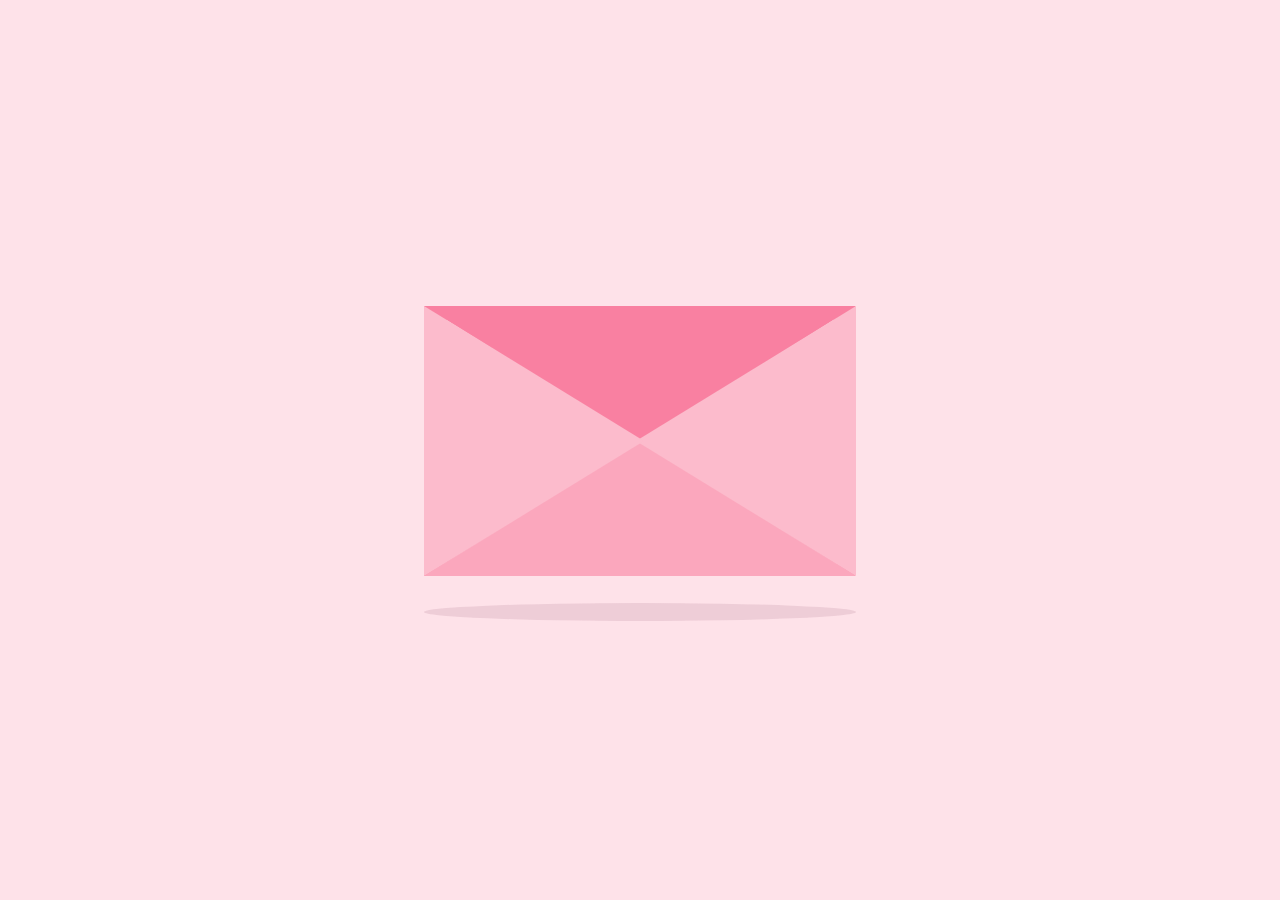
<file: valentine/index.html>
<!DOCTYPE html>
<html lang="en">
  <head>
    <meta charset="UTF-8" />
    <meta name="viewport" content="width=device-width, initial-scale=1.0" />
    <title>Valentine Day Card</title>
    <link href="style.css" rel="stylesheet" type="text/css" />
  </head>
  <body>
    <link
      href="https://fonts.googleapis.com/css?family=Solitreo"
      rel="stylesheet"
    />
    <div class="container">
      <div class="envelope"></div>
      <div class="card">
        <h1 class="message">Feliz dia das mulheres! s2<br />Para a mulher mais importante da minha vida!<br /> Love u s2 :)</h1>
        <div class="heart"></div>
      </div>
      <div class="cover"></div>
      <div class="lid"></div>
      <div class="shadow"></div>
    </div>
  </body>
</html>
</file>
<file: valentine/style.css>
* {
  margin: 0;
  padding: 0;
}
h1 {
  font-family: Solitreo;
}
body {
  height: 100vh;
  width: 100vw;
  background: #fee2e9;
  font-family: "Pangolin", cursive;
  font-size: 1vmin;
  display: flex;
  align-items: center;
  justify-content: center;
}
.container {
  position: relative;
  top: 0vmin;
}
.envelope {
  position: relative;
  background: #f980a1;
  height: 30vmin;
  width: 47.9vmin;
}
.card {
  position: absolute;
  background: white;
  height: 25vmin;
  width: 43vmin;
  display: flex;
  flex-direction: column;
  justify-content: center;
  align-items: center;
  left: 2.5vmin;
  top: 0vmin;
  animation: slide-rev 0.2s ease-out;
}
.message {
  position: absolute;
  top: 5vmin;
}
.cover {
  position: absolute;
  height: 0;
  width: 0;
  border-bottom: 15vmin solid #fba7bd;
  border-left: 24vmin solid transparent;
  border-right: 24vmin solid transparent;
  top: 15vmin;
  z-index: 3;
}
.cover::after {
  /*left triangle*/
  position: absolute;
  content: "";
  border-left: 24.5vmin solid #fcbbcc;
  border-bottom: 15vmin solid transparent;
  border-top: 15vmin solid transparent;
  top: -15vmin;
  left: -24vmin;
}
.cover::before {
  position: absolute;
  content: "";
  border-right: 24.5vmin solid #fcbbcc;
  border-bottom: 15vmin solid transparent;
  border-top: 15vmin solid transparent;
  top: -15vmin;
  left: -0.5vmin;
}
.lid {
  position: absolute;
  height: 0;
  width: 0;
  border-top: 15vmin solid #f980a1;
  border-left: 24vmin solid transparent;
  border-right: 24vmin solid transparent;
  top: 0;
  transform-origin: top;
  animation: open-rev 2s;
}
.container:hover .lid {
  animation: open 0.5s;
  animation-fill-mode: forwards;
}
.container:hover .card {
  animation: slide 0.2s;
  animation-delay: 0.5s;
  animation-fill-mode: forwards;
}
.shadow {
  position: relative;
  top: 3vmin;
  border-radius: 50%;
  opacity: 0.7;
  height: 2vmin;
  width: 48vmin;
  background: #e8c5d0;
}
.heart {
  position: relative;
  width: 5vmin;
  height: 4vmin;
  top: 7vmin;
  left: -1vmin;
}
.heart:before,
.heart:after {
  position: absolute;
  content: "";
  left: 2.5vmin;
  top: 7vim;
  width: 2.5vmin;
  height: 4vmin;
  background: #f40b4a;
  border-radius: 2.5vmin 2.5vmin 0 0;
  transform: rotate(-45deg);
  transform-origin: 0 100%;
}
.heart:after {
  left: 0;
  transform: rotate(45deg);
  transform-origin: 100% 100%;
}
@keyframes open {
  100% {
    transform: rotatex(180deg);
  }
}
@keyframes slide {
  100% {
    transform: translatey(-15vmin);
    z-index: 2;
  }
}
@keyframes open-rev {
  from {
    transform: rotatex(-180deg);
  }
}
@keyframes slide-rev {
  from {
    transform: translatey(-15vmin);
  }
}
</file>
